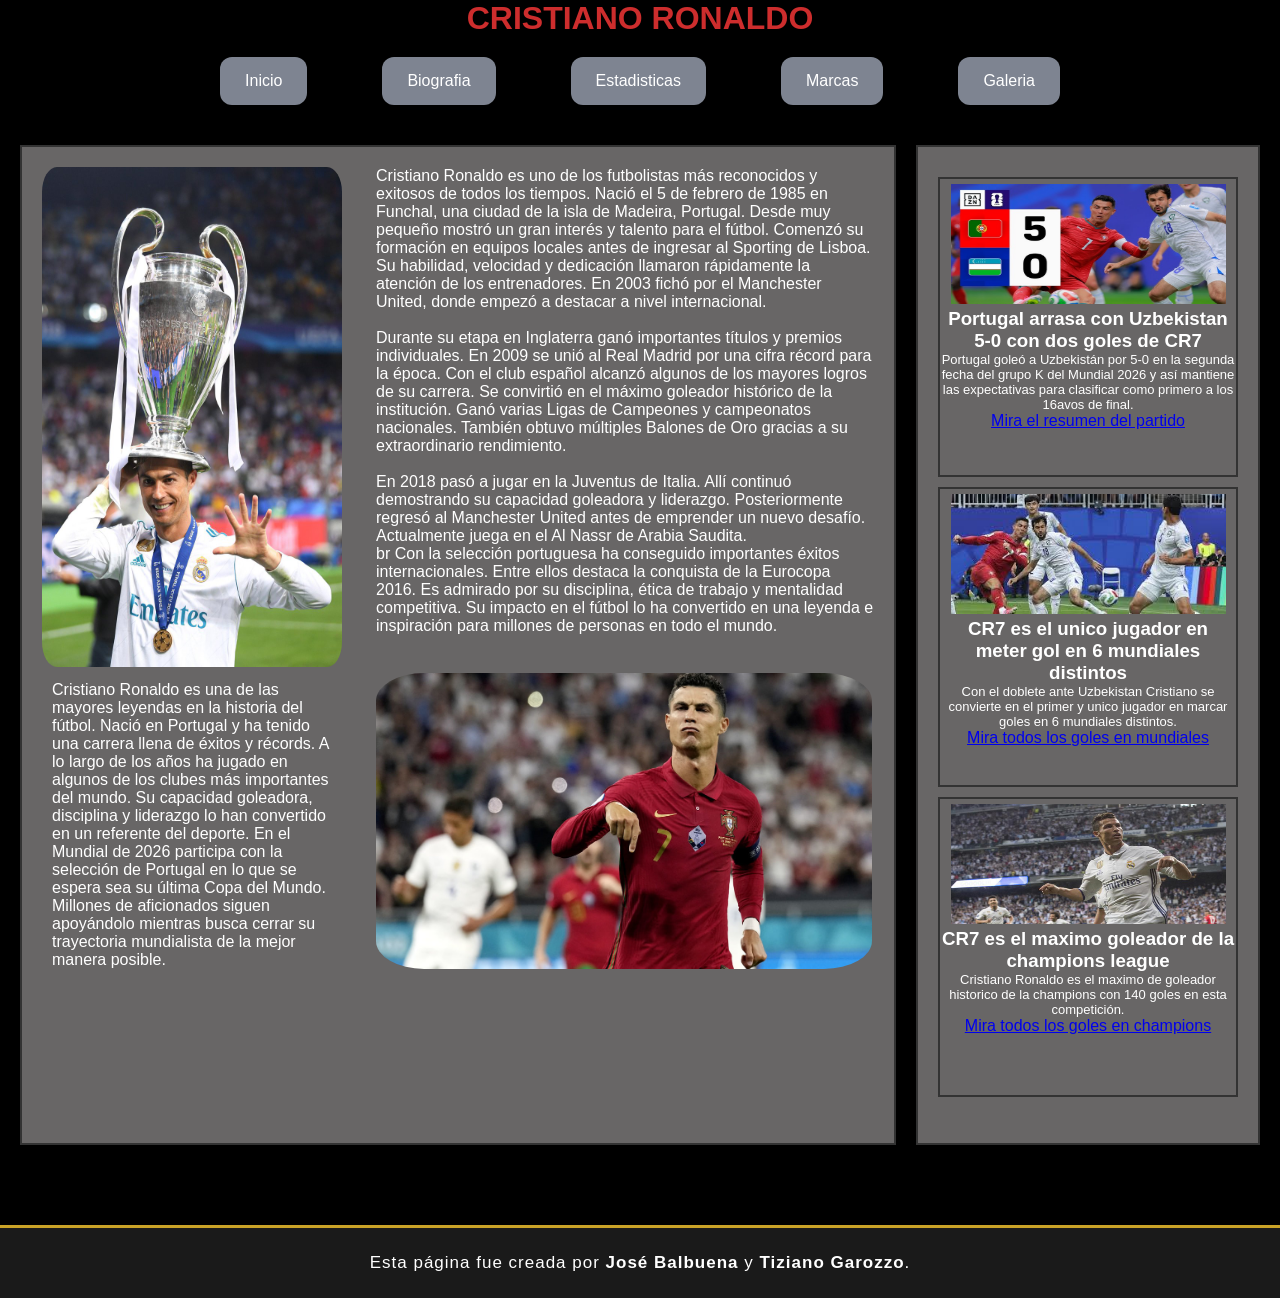
<file: index.html>
<!DOCTYPE html>
<html lang="en">
<head>
    <meta charset="UTF-8">
    <meta name="viewport" content="width=device-width, initial-scale=1.0">
    <link rel="stylesheet" href="style.css">
    <title>CR7</title>
    
</head>
<body>
    <header>
        <h1>CRISTIANO RONALDO</h1>
    </header>
    <nav>
       <nav class="navbar">
    <a href="index.html" class="nav-item">Inicio</a>
    <a href="BIOGRAFIA.HTML" class="nav-item">Biografia</a>
    <a href="ESTADISTICAS.HTML" class="nav-item">Estadisticas</a>
    <a href="MARCAS.HTML" class="nav-item">Marcas</a>
    <a href="GALERIA.html" class="nav-item">Galeria</a>
</nav>
    </nav>

    <main>
        <div class="contenedor">
    <div class="caja">
        <p class="parrafo">Cristiano Ronaldo es uno de los futbolistas más reconocidos y exitosos de todos los tiempos.
Nació el 5 de febrero de 1985 en Funchal, una ciudad de la isla de Madeira, Portugal.
Desde muy pequeño mostró un gran interés y talento para el fútbol.
Comenzó su formación en equipos locales antes de ingresar al Sporting de Lisboa.
Su habilidad, velocidad y dedicación llamaron rápidamente la atención de los entrenadores.
En 2003 fichó por el Manchester United, donde empezó a destacar a nivel internacional.

<br><br>

Durante su etapa en Inglaterra ganó importantes títulos y premios individuales.
En 2009 se unió al Real Madrid por una cifra récord para la época.
Con el club español alcanzó algunos de los mayores logros de su carrera.
Se convirtió en el máximo goleador histórico de la institución.
Ganó varias Ligas de Campeones y campeonatos nacionales.
También obtuvo múltiples Balones de Oro gracias a su extraordinario rendimiento.

<br><br>

En 2018 pasó a jugar en la Juventus de Italia.
Allí continuó demostrando su capacidad goleadora y liderazgo.
Posteriormente regresó al Manchester United antes de emprender un nuevo desafío.
Actualmente juega en el Al Nassr de Arabia Saudita.

<br>br

Con la selección portuguesa ha conseguido importantes éxitos internacionales.
Entre ellos destaca la conquista de la Eurocopa 2016.
Es admirado por su disciplina, ética de trabajo y mentalidad competitiva.
Su impacto en el fútbol lo ha convertido en una leyenda e inspiración para millones de personas en todo el mundo.</p>
        <img src="cristiano.jpg" alt="cr7" width="300" height="500" class="imagen1">
        <p id="parrafo2">Cristiano Ronaldo es una de las mayores leyendas en la historia del fútbol.
Nació en Portugal y ha tenido una carrera llena de éxitos y récords.
A lo largo de los años ha jugado en algunos de los clubes más importantes del mundo.
Su capacidad goleadora, disciplina y liderazgo lo han convertido en un referente del deporte.
En el Mundial de 2026 participa con la selección de Portugal en lo que se espera sea su última Copa del Mundo.
Millones de aficionados siguen apoyándolo mientras busca cerrar su trayectoria mundialista de la mejor manera posible.</p>
        <img src="cccc.jpg" alt="cr7" width="500" height="300" class="imagen2">
        
    </div>

    <div class="sidebar">

       <div class="noticia">
        <img src="hq720.jpg">
        <h3>Portugal arrasa con Uzbekistan 5-0 con dos goles de CR7 </h3>
        <p>Portugal goleó a Uzbekistán por 5-0 en la segunda fecha del grupo K del Mundial 2026 y así mantiene las expectativas para clasificar como primero a los 16avos de final.</p>
        <a href="https://www.youtube.com/watch?v=9IhrhB278tw">Mira el resumen del partido</a>
       
        </div>

        <div class="noticia">
        <img src="cc.jpg">
        <h3>CR7 es el unico jugador en meter gol en 6 mundiales distintos </h3>
        <p>Con el doblete ante Uzbekistan Cristiano se convierte en el primer y unico jugador en marcar goles en 6 mundiales distintos.</p>
        <a href="https://www.tudn.com/mundial-2026/cristiano-ronaldo-y-todos-sus-goles-en-las-copas-del-mundo-desde-alemania-2006-hasta-norteamerica-2026-video">Mira todos los goles en mundiales</a>
       </div>

       <div class="noticia">
        <img src="eso.jpg">
        <h3>CR7 es el maximo goleador de la champions league</h3>
        <p>Cristiano Ronaldo es el maximo de goleador historico de la champions con 140 goles en esta competición.</p>
        <a href="https://es.uefa.com/uefachampionsleague/video/0270-13dd4a6ce021-7896d1dcfbb5-1000--todos-los-goles-de-cristiano-ronaldo-en-la-champions-league/">Mira todos los goles en champions</a>
       </div>

    </div>
</div>
    </main>

    <footer>
    <p>Esta página fue creada por <strong>José Balbuena</strong> y <strong>Tiziano Garozzo</strong>.</p>
</footer>
</body>
</html>
</file>
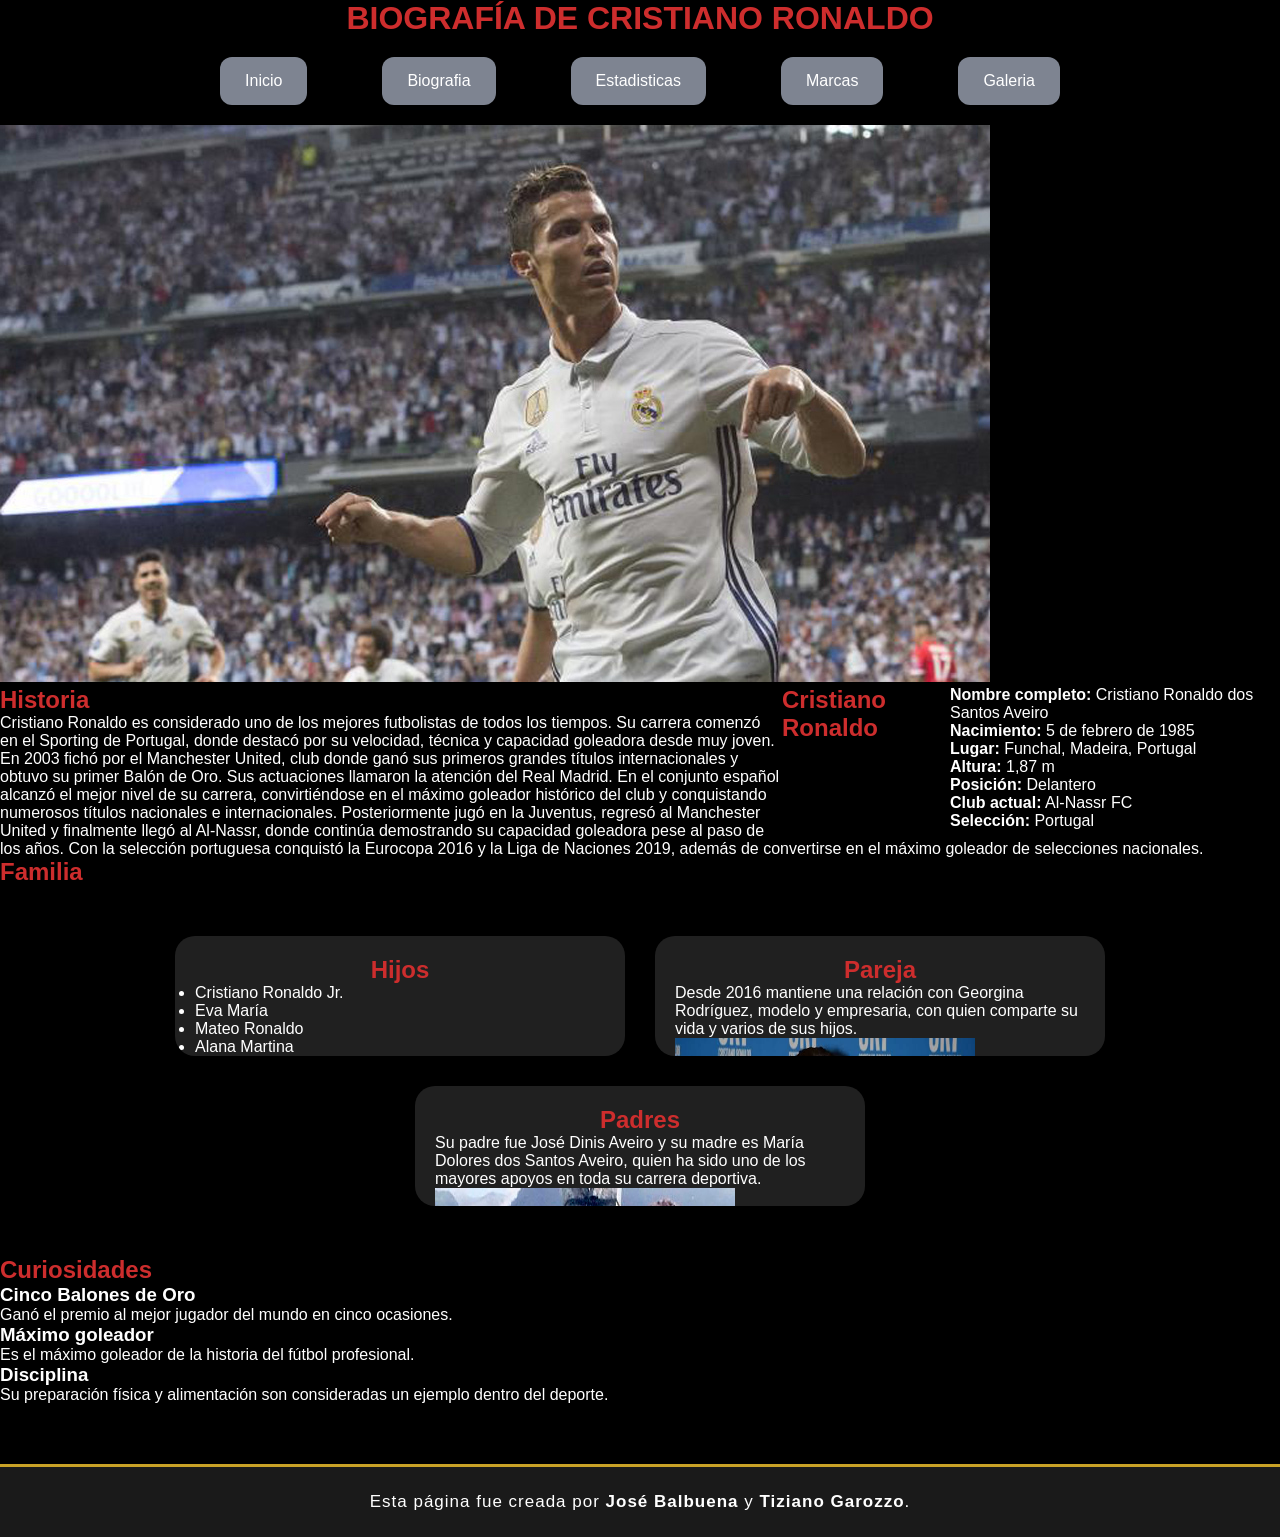
<file: BIOGRAFIA.HTML>
<!DOCTYPE html>
<html lang="en">
<head>
    <meta charset="UTF-8">
    <meta name="viewport" content="width=device-width, initial-scale=1.0">
    <link rel="stylesheet" href="style.css">
    <title>CR7</title>
    <style>
        .familia{
    display:flex;
    justify-content:center;
    gap:30px;
    flex-wrap:wrap;
    margin:50px auto;
}

.card{
    width:450px;
    height:120px;
    background:#202020;
    color:white;
    border-radius:20px;
    overflow:hidden;
    transition:.4s;
    cursor:pointer;
    padding:20px;
}

.card:hover{
    height:420px;
    transform:scale(1.08);
}

.card h2{
    text-align:center;
}

.card ol{
    margin-top:20px;
}

.card>img {
    height: 300px;
    width: 300px;
}
    </style>
</head>
<body>

   
    <header>
        <h1>BIOGRAFÍA DE CRISTIANO RONALDO</h1>
    </header>

      <nav>
       <nav class="navbar">
    <a href="index.html" class="nav-item">Inicio</a>
    <a href="BIOGRAFIA.HTML" class="nav-item">Biografia</a>
    <a href="ESTADISTICAS.HTML" class="nav-item">Estadisticas</a>
    <a href="MARCAS.HTML" class="nav-item">Marcas</a>
    <a href="GALERIA.html" class="nav-item">Galeria</a>
</nav>
    </nav>
  
<main>

    <!-- PERFIL -->
    <section class="perfil">

        <img src="eso.jpg" alt="Cristiano Ronaldo">

        <div class="parrafo">
            <h2>Cristiano Ronaldo</h2>

            <p><strong>Nombre completo:</strong> Cristiano Ronaldo dos Santos Aveiro
                <br>
            <strong>Nacimiento:</strong> 5 de febrero de 1985
                <br>
            <strong>Lugar:</strong> Funchal, Madeira, Portugal
                <br>
            <strong>Altura:</strong> 1,87 m
                <br>
            <strong>Posición:</strong> Delantero
                <br>
            <strong>Club actual:</strong> Al-Nassr FC
                <br>
            <strong>Selección:</strong> Portugal</p>
        </div>

    </section>

    <!-- BIOGRAFÍA -->

    <section class="parrafo2">

        <h2>Historia</h2>

        <p>
            Cristiano Ronaldo es considerado uno de los mejores futbolistas de todos los tiempos. Su carrera comenzó en el Sporting de Portugal, donde destacó por su velocidad, técnica y capacidad goleadora desde muy joven.
            En 2003 fichó por el Manchester United, club donde ganó sus primeros grandes títulos internacionales y obtuvo su primer Balón de Oro. Sus actuaciones llamaron la atención del Real Madrid.

            En el conjunto español alcanzó el mejor nivel de su carrera, convirtiéndose en el máximo goleador histórico del club y conquistando numerosos títulos nacionales e internacionales.
            Posteriormente jugó en la Juventus, regresó al Manchester United y finalmente llegó al Al-Nassr, donde continúa demostrando su capacidad goleadora pese al paso de los años.
            Con la selección portuguesa conquistó la Eurocopa 2016 y la Liga de Naciones 2019, además de convertirse en el máximo goleador de selecciones nacionales.
        </p>

    </section>

    <!-- FAMILIA -->

    <h2 class="titulo">Familia</h2>

    <section class="familia">

        <div class="card">

            <h2>Hijos</h2>

            <ul>
                <li>Cristiano Ronaldo Jr.</li>
                <li>Eva María</li>
                <li>Mateo Ronaldo</li>
                <li>Alana Martina</li>
                <li>Bella Esmeralda</li>
            </ul>
            <img src="family.jpg" alt="">
        </div>

        <div class="card">

            <h2>Pareja</h2>

            <p>
                Desde 2016 mantiene una relación con Georgina Rodríguez, modelo y empresaria, con quien comparte su vida y varios de sus hijos.
            </p>
            <img src="cr7ygio.jpg" alt="">
        </div>

        <div class="card">

            <h2>Padres</h2>

            <p>
                Su padre fue José Dinis Aveiro y su madre es María Dolores dos Santos Aveiro, quien ha sido uno de los mayores apoyos en toda su carrera deportiva.
            </p>
            <img src="padres.jpg" alt="">
        </div>

    </section>

    <!-- CURIOSIDADES -->

    <section class="curiosidades">

        <h2>Curiosidades</h2>

        <div class="curiosidad">
            <h3>Cinco Balones de Oro</h3>
            <p>Ganó el premio al mejor jugador del mundo en cinco ocasiones.</p>
        </div>

        <div class="curiosidad">
            <h3>Máximo goleador</h3>
            <p>Es el máximo goleador de la historia del fútbol profesional.</p>
        </div>

        <div class="curiosidad">
            <h3>Disciplina</h3>
            <p>Su preparación física y alimentación son consideradas un ejemplo dentro del deporte.</p>
        </div>

    </section>

</main>

</body>

  
   <footer>
    <p>Esta página fue creada por <strong>José Balbuena</strong> y <strong>Tiziano Garozzo</strong>.</p>
</footer>

</body>
</html>
</file>
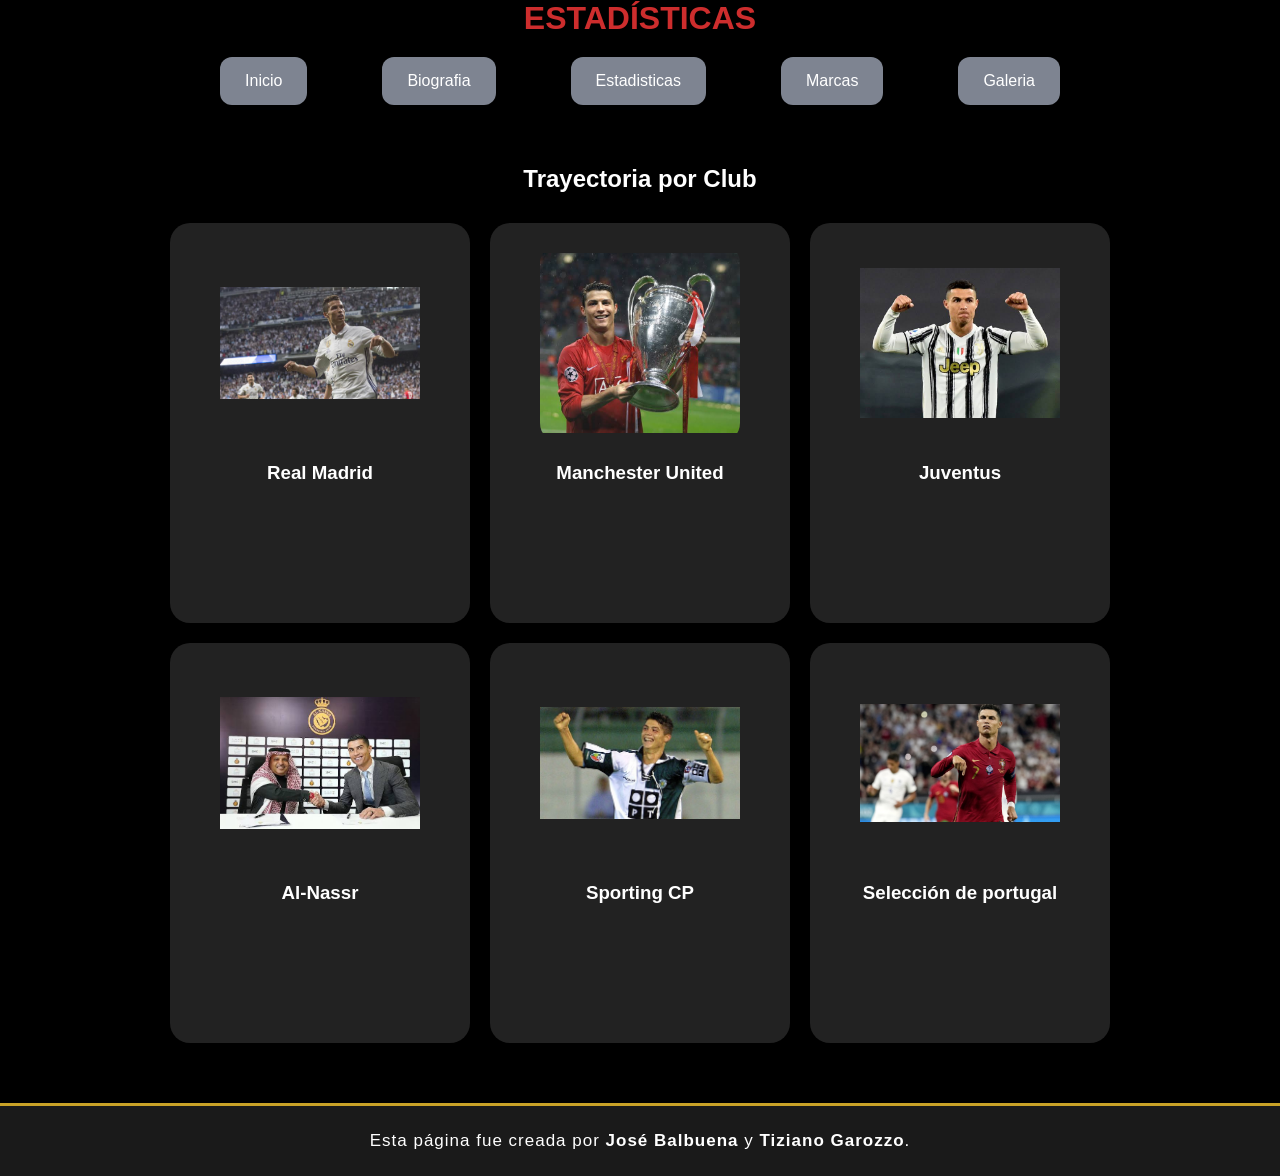
<file: ESTADISTICAS.HTML>
<!DOCTYPE html>
<html lang="en">
<head>
    <meta charset="UTF-8">
    <meta name="viewport" content="width=device-width, initial-scale=1.0">
    <link rel="stylesheet" href="style.css">
    <title>ESTADISTICAS</title>
    <style>
        #clubes{
    width: 95%;
    margin: 40px auto;
}

#clubes h2{
    text-align: center;
    color: white;
    margin-bottom: 30px;
}

.contenedor-clubes{
    display: flex;
    justify-content: center;
    gap: 20px;
    flex-wrap: wrap;
}

.club{
    width: 300px;
    height: 400px;
    background: #222;
    border-radius: 20px;
    overflow: hidden;
    text-align: center;
    color: white;
    transition: .4s;
    position: relative;
    cursor: pointer;
    box-shadow: 0 0 10px rgba(0,0,0,.5);
}

.club img{
    border-radius: 10%;
    width: 200px;
    height: 200px;
    margin-top: 20px;
    object-fit: contain;
}

.club h3{
    margin: 15px 0;
}

.info{
    opacity: 0;
    transform: translateY(20px);
    transition: .4s;
    padding: 25px;
    text-align: left;
}

.club:hover{
    transform: scale(1.15);
    background: #b40000;
    z-index: 10;
}

.club:hover .info{
    opacity: 1;
    transform: translateY(0);
}

.contenedor-clubes:hover .club:not(:hover){
    transform: scale(.9);
    opacity: .6;
}
    </style>
</head>
<body>


  
    <header>
        <h1>ESTADÍSTICAS</h1>
    </header>

      <nav>
       <nav class="navbar">
    <a href="index.html" class="nav-item">Inicio</a>
    <a href="BIOGRAFIA.HTML" class="nav-item">Biografia</a>
    <a href="ESTADISTICAS.HTML" class="nav-item">Estadisticas</a>
    <a href="MARCAS.HTML" class="nav-item">Marcas</a>
    <a href="GALERIA.html" class="nav-item">Galeria</a>
</nav>
    </nav>
   
   
<section id="clubes">

    <h2>Trayectoria por Club</h2>

    <div class="contenedor-clubes">

        <div class="club">
            <img src="eso.jpg" alt="Real Madrid">
            <h3>Real Madrid</h3>

            <div class="info">
                <p><strong>Partidos:</strong> 438</p>
                <p><strong>Goles:</strong> 450</p>
                <p><strong>Asistencias:</strong> 131</p>
                <p><strong>Títulos:</strong> 16</p>
                <p><strong>Balones de Oro:</strong> 4</p>
            </div>
        </div>

        <div class="club">
            <img src="siuuu.jpg" alt="Manchester United">
            <h3>Manchester United</h3>

            <div class="info">
                <p><strong>Partidos:</strong> 346</p>
                <p><strong>Goles:</strong> 145</p>
                <p><strong>Asistencias:</strong> 64</p>
                <p><strong>Títulos:</strong> 10</p>
            </div>
        </div>

        <div class="club">
            <img src="juve.jpg" alt="Juventus">
            <h3>Juventus</h3>

            <div class="info">
                <p><strong>Partidos:</strong> 134</p>
                <p><strong>Goles:</strong> 101</p>
                <p><strong>Asistencias:</strong> 22</p>
                <p><strong>Títulos:</strong> 5</p>
            </div>
        </div>

        <div class="club">
            <img src="alnassr.jpg" alt="Al Nassr">
            <h3>Al-Nassr</h3>

            <div class="info">
                <p><strong>Partidos:</strong> 145</p>
                <p><strong>Goles:</strong> 127</p>
                <p><strong>Asistencias:</strong> 25</p>
                <p><strong>Títulos:</strong> 1</p>
            </div>
        </div>

        <div class="club">
            <img src="sporting.jpg" alt="Sporting">
            <h3>Sporting CP</h3>

            <div class="info">
                <p><strong>Partidos:</strong> 31</p>
                <p><strong>Goles:</strong> 5</p>
                <p><strong>Asistencias:</strong> 6</p>
                <p><strong>Títulos:</strong> 1</p>
            </div>
        </div>

         <div class="club">
            <img src="cccc.jpg" alt="Real Madrid">
            <h3>Selección de portugal</h3>

            <div class="info">
                <p><strong>Partidos:</strong> 231</p>
                <p><strong>Goles:</strong> 145</p>
                <p><strong>Asistencias:</strong> 46</p>
                <p><strong>Títulos:</strong> 32</p>
            </div>
        </div>
    </div>

</section>

   <footer>
    <p>Esta página fue creada por <strong>José Balbuena</strong> y <strong>Tiziano Garozzo</strong>.</p>
</footer>

</body>
</html>
</file>
<file: style.css>
*{
        margin: 0;
        padding: 0;
        box-sizing: border-box;
    }

    .contenedor{
        display: flex;
        gap: 20px;
        padding: 20px;
    }

    .caja{
        flex: 3;
        background-color: #686666;
        padding: 20px;
        border: 2px solid #333;
        min-height: 300px;
    }

    .sidebar{
        flex: 1;
        background-color:  #686666;
        padding: 20px;
        border: 2px solid #333;
        min-height: 1000px;
    }


/* NAV */

    *{
    margin: 0;
    padding: 0;
    box-sizing: border-box;
}

body{
    background: black;
    font-family: Arial, sans-serif;
}

.navbar{
    display: flex;
    background-color: black;
    justify-content: center;
    gap: 15px;
    padding: 20px;
}

.nav-item{
    text-decoration: none;
    color: white;
    background: #7e8491;
    padding: 15px 25px;
    border-radius: 12px;
    transition: all 0.3s ease;
    box-shadow: 0 4px 8px rgba(0,0,0,0.2);
    margin-left: 30px;
    margin-right: 30px;
}

/* Animación al pasar el mouse */
.nav-item:hover{
    transform: translateY(-5px) scale(1.08);
    background: #4f525a;
    box-shadow: 0 8px 16px rgba(0,0,0,0.3);
}

/* Animación al hacer clic */
.nav-item:active{
    transform: scale(0.95);
}

h1 {
    text-align: center;
    color:rgba(207, 45, 45, 0.993);
}

.imagen2 {
    display: flex;
    float: right;
    border-radius: 10%;
    padding: 2px;
    
}

.imagen2-item:hover{
    transform: translateY(-5px) scale(1.08);
}

.imagen1 {
    border-radius: 5%;
}

.imagen1-item:hover{
    transform: translateY(-5px) scale(1.08);
}

.parrafo {
   display: flex;
   float: right;
   width: 500px;
   color: white;
   padding-left: 2px;
}

#parrafo2 {
    display: flex;
    float: left;
    width: 300px;
    color: white;
    padding: 10px;
}

.noticia {
        margin-top: 10px;
        margin-bottom: 10px;
        display: block;
        text-align: center;
        align-items: center;
        background-color:  #686666;
        border: 2px solid #333;
        height: 300px;
        width: 300px;
}

.noticia>img {
    padding-top: 5px;
    height: 125px;
    width: 275px;

}

.noticia>p {
    color: white;
    font-family: sans-serif;
    font-size: small;
}

h3 {
    color:rgb(255, 255, 255);
}

p {
    color: white;
}

h2 {
    color:rgba(207, 45, 45, 0.993);
}

li,ul {
    color: white;
}

td {
    color: white;
}

tr{
    color:rgba(207, 45, 45, 0.993);
}

footer{
    margin-top: 60px;          /* Separa el footer del contenido */
    background: #1a1a1a;
    color: white;
    text-align: center;
    padding: 25px;
    border-top: 3px solid #c9a227; /* Línea decorativa dorada */
}

footer p{
    margin: 0;
    font-size: 17px;
    letter-spacing: 1px;
}
</file>
